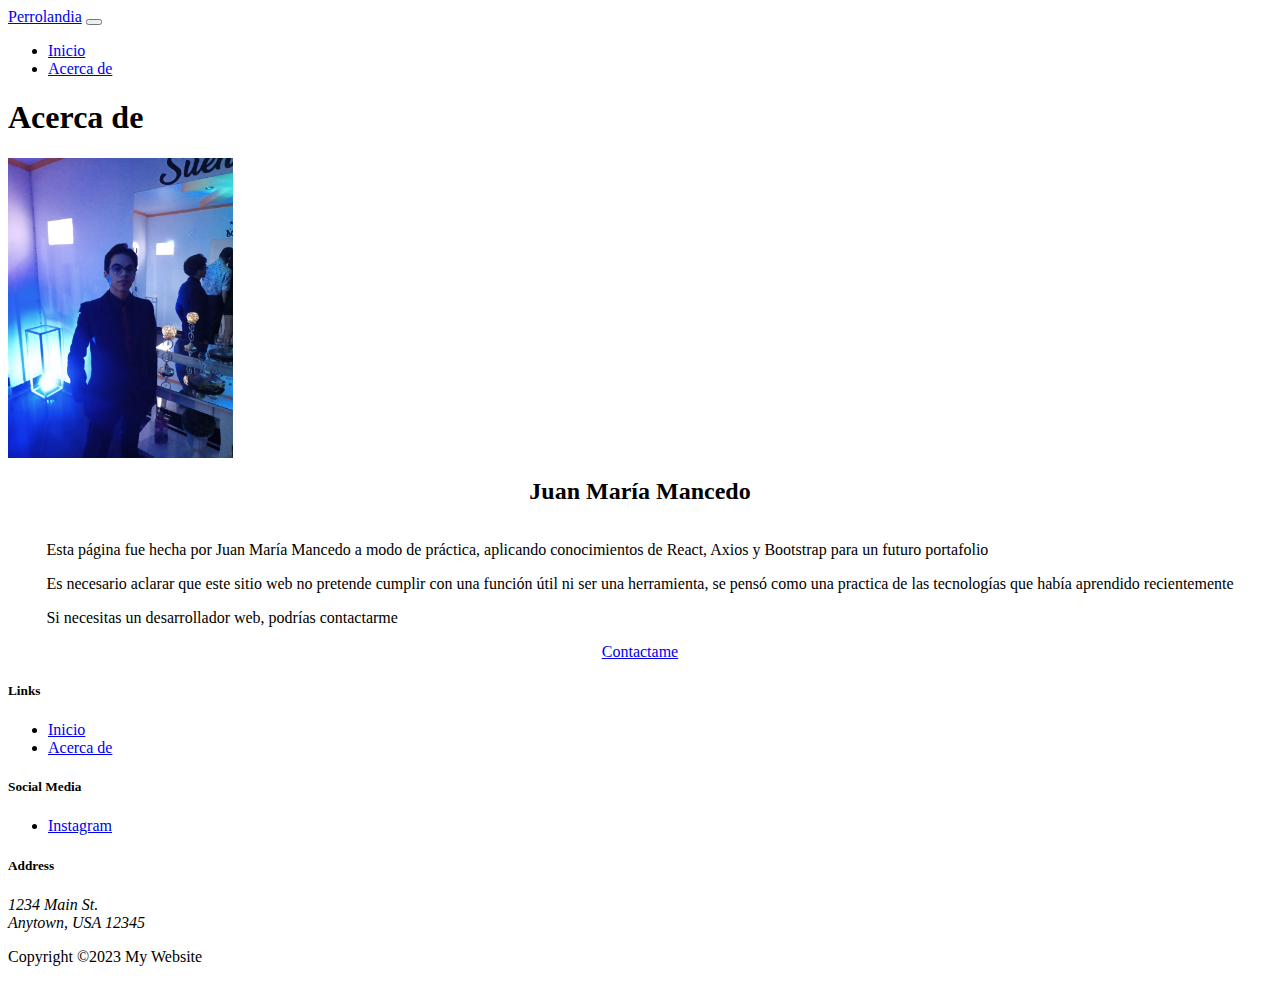
<file: about.html>
<html lang="en">
<head>
  <meta charset="UTF-8">
  <meta http-equiv="X-UA-Compatible" content="IE=edge">
  <meta name="viewport" content="width=device-width, initial-scale=1.0">
  <link href="https://cdn.jsdelivr.net/npm/bootstrap@5.3.0-alpha1/dist/css/bootstrap.min.css" rel="stylesheet" integrity="sha384-GLhlTQ8iRABdZLl6O3oVMWSktQOp6b7In1Zl3/Jr59b6EGGoI1aFkw7cmDA6j6gD" crossorigin="anonymous">
  <link rel="stylesheet" href="main.css">

  <meta name="author" content="Juan María Mancedo">
  <meta name="description" content="Sitio web hecho para el portafolio de Juan María Mancedo">
  <meta name="distribution" content="global"> 
  <meta name="MobileOptimized" content="width" />
  <meta name="HandheldFriendly" content="true" />

  <meta property="og:title" content="Perrolandia">
  <meta property="og:type" content="website">
  <meta property="og:url" content="https://perrolandia.netlify.com/">
  <meta property="og:image" content="https://perrolandia.netlify.com/src/img/cover.jpg">
  <meta property="og:description" content="Sitio web hecho para el portafolio de Juan María Mancedo">
  <meta property="og:locate-alternate" content="es_ES">
  <meta name="twitter:card" content="summary">
  <meta name="twitter:title" content="Perrolandia">
  <meta name="twitter:description" content="Sitio web hecho para el portafolio de Juan María Mancedo">
  <meta name="twitter:image" content="https://jmodels.netlify.com/src/img/cover.jpg">
  <meta name="twitter:image:alt" content="Cover de Perrolandia">

  <link rel="apple-touch-icon" sizes="57x57" href="./src/img/apple-icon-57x57.png">
  <link rel="apple-touch-icon" sizes="60x60" href="./src/img/apple-icon-60x60.png">
  <link rel="apple-touch-icon" sizes="72x72" href="./src/img/apple-icon-72x72.png">
  <link rel="apple-touch-icon" sizes="76x76" href="./src/img/apple-icon-76x76.png">
  <link rel="apple-touch-icon" sizes="114x114" href="./src/img/apple-icon-114x114.png">
  <link rel="apple-touch-icon" sizes="120x120" href="./src/img/apple-icon-120x120.png">
  <link rel="apple-touch-icon" sizes="144x144" href="./src/img/apple-icon-144x144.png">
  <link rel="apple-touch-icon" sizes="152x152" href="./src/img/apple-icon-152x152.png">
  <link rel="apple-touch-icon" sizes="180x180" href="./src/img/apple-icon-180x180.png">
  <link rel="icon" type="image/png" sizes="192x192"  href="./src/img/android-icon-192x192.png">
  <link rel="icon" type="image/png" sizes="32x32" href="./src/img/favicon-32x32.png">
  <link rel="icon" type="image/png" sizes="96x96" href="./src/img/favicon-96x96.png">
  <link rel="icon" type="image/png" sizes="16x16" href="./src/img/favicon-16x16.png">
  <link rel="manifest" href="./src/img/manifest.json">
  <meta name="msapplication-TileColor" content="#ffffff">
  <meta name="msapplication-TileImage" content="./src/img/ms-icon-144x144.png">
  <meta name="theme-color" content="#ffffff">
  <title>Perrolandia - Acerca de</title>
</head>
<body>
  
  <header class="sticky-top">
    <nav class="navbar navbar-expand-sm navbar-dark bg-dark" data-bs-theme="dark">
    <div class="container">
      <a class="navbar-brand" href="./">Perrolandia</a>
      <button class="navbar-toggler" data-bs-theme="dark" type="button" data-bs-toggle="collapse" data-bs-target="#navbarNav" aria-controls="navbarNav" aria-expanded="false" aria-label="Toggle navigation">
        <span class="navbar-toggler-icon"></span>
      </button>
      <div class="collapse navbar-collapse" id="navbarNav">
        <ul class="navbar-nav">
          <li class="nav-item">
            <a class="nav-link active" aria-current="page" href="./">Inicio</a>
          </li>
          <li class="nav-item">
            <a class="nav-link" href="./about.html">Acerca de</a>
          </li>
        </ul>
      </div>
    </div>
    </nav>
    </header>
    <main class="container my-5">
      <h1 class="text-center mb-3 display-4">Acerca de</h1>
      <div class="row row-cols-1 justify-content-center align-items-center gx-3">
        <div class="col col-sm-10">
          <div class="card text-bg-dark">
            <img src="./src/img/perfil.jpg" alt="Foto de Juan María Mancedo" class="card-img-top responsive-img">
            <div class="card-body">
              <h2 class="card-title">Juan María Mancedo</h2>
              <div class="card-text">
                <p class="lead">
                  Esta página fue hecha por Juan María Mancedo a modo de práctica, aplicando conocimientos de React, Axios y Bootstrap  para un futuro portafolio        
                </p> 
                <p>
                  Es necesario aclarar que este sitio web no pretende cumplir con una función útil ni ser una herramienta, se pensó como una practica de las tecnologías que había aprendido recientemente
                </p>
                <p>
                  Si necesitas un desarrollador web, podrías contactarme
                </p>
              </div>
              <a href="https://wa.me/543794870926?text=Hola,%20necesito%20un%20desarrollador%20web" class="btn btn-primary">Contactame</a>
            </div>
          </div>
        </div>
      </div> 
    </main>
    <footer class="bg-dark text-white p-4">
      <div class="container">
        <div class="row">
          <div class="col-md-4">
            <h5>Links</h5>
            <ul class="list-unstyled">
              <li><a href="./">Inicio</a></li>
              <li><a href="./about.html">Acerca de</a></li>
            </ul>
          </div>
          <div class="col-md-4">
            <h5>Social Media</h5>
            <ul class="list-unstyled">
              <li><a href="https://www.instagram.com/juan_mancedo/">Instagram</a></li>
            </ul>
          </div>
          <div class="col-md-4">
            <h5>Address</h5>
            <address>
              1234 Main St.<br>
              Anytown, USA 12345
            </address>
          </div>
        </div>
        <div class="row">
          <div class="col-12 text-center">
            <p>Copyright &copy;2023 My Website</p>
          </div>
        </div>
      </div>
    </footer>
    <script src="https://cdn.jsdelivr.net/npm/bootstrap@5.3.0-alpha1/dist/js/bootstrap.bundle.min.js" integrity="sha384-w76AqPfDkMBDXo30jS1Sgez6pr3x5MlQ1ZAGC+nuZB+EYdgRZgiwxhTBTkF7CXvN" crossorigin="anonymous"></script>
</body>
</html>
</file>
<file: main.css>
.cover{height:100%;background-color:#ffffff;background-image:url("data:image/svg+xml,%3Csvg xmlns='http://www.w3.org/2000/svg' width='909' height='606' viewBox='0 0 900 600'%3E%3Cg %3E%3Cpath fill='%23000' d='M306.9 210.2c-1.2-22.8-13.5-42.7-40.8-41.1c-18.3 1.1-35.9 3.6-47.5 20.1c-5.2 7.4-10.6 15.6-11.4 24.9c-0.5 5.8 0.2 12 1.2 17.7c9 49.6 85.3 46.7 96.4 0.2C306.6 224.9 307.3 217.4 306.9 210.2z'/%3E%3Cpath fill='%23000000' d='M137.2 481.3c-13.2-9.9-31.2-13.3-48.5-3.2c-12.6 7.3-19.1 17.4-21.1 28.2c-0.7 2.4-1.2 4.7-1.5 7c-8.2 35.4 33.7 78.9 72.6 48.6C167.6 539.3 164.4 501.6 137.2 481.3z'/%3E%3Cg fill='%23000000' %3E%3Cpath d='M547.9 588.3c-7.1-34.2-61.6-52.7-87.5-16.9c-11.2 11.3-12.7 26.3-7.6 39.7c1.8 7.5 5.5 13.9 10.4 19.1c19.4 20.3 53.4 26.2 72.8 1.9C545.9 619.7 553.9 604.2 547.9 588.3z'/%3E%3Cpath d='M547.9-11.7c-7.1-34.2-61.6-52.7-87.5-16.9c-11.2 11.3-12.7 26.3-7.6 39.7c1.8 7.5 5.5 13.9 10.4 19.1c19.4 20.3 53.4 26.2 72.8 1.9C545.9 19.7 553.9 4.2 547.9-11.7z'/%3E%3C/g%3E%3Cpath fill='%23000000' d='M849.7 498c-22.3 1.3-43.2 7.5-52.7 29.5c-3.3 7.7-7.3 15.7-7 24.3c2 55.6 86.1 63.4 98.8 10.1C890.6 554.6 877.3 496.4 849.7 498z'/%3E%3Cpath fill='%23000000' d='M762 291.1c-8.2-6.1-19.1-1.9-27.3 2.2c-7.4 3.7-14.4 8.2-21.6 12.1c-6.6 3.6-13.7 7-19.8 11.5c-18.3 13.5-2.5 45.1 10.6 56.4c17 14.6 41.6 15.9 59.6 2.1C794.1 351.8 790.7 312.4 762 291.1z'/%3E%3Cpath fill='%23000000' d='M863.3 170.3c-4.5-15.7-17.9-28.8-33.4-34.4c-16.2-5.8-38.4-2.9-51.8 8.1c-14.9 12.2-14.5 31.7-11.4 49c9.6 53.9 84.3 47.7 97-1.3C865.6 184.4 865.3 177.1 863.3 170.3z'/%3E%3Cpath fill='%23000000' d='M598.4 86.1c-10.2 15.5-9.3 34.2-0.9 50.4c2.6 5 6.2 9.5 10.4 13.2c14.2 12.6 35.5 17.1 53.2 9.5c14.3-6.1 23.9-19.8 26.7-34.7C707.4 75.6 629.7 38.5 598.4 86.1z'/%3E%3Cpath fill='%23000000' d='M509.8 413.3c-17.3 22.6-11.8 59 17.5 75.3c22.6 12.6 52.2 1.7 63.8-20.9c21.4-42-9.2-85-56.5-71C523.8 399.9 515.6 405.8 509.8 413.3z'/%3E%3Cpath fill='%23000000' d='M607.4 232.3c-0.5-0.4-1-0.8-1.4-1.2c-16.5-12.8-30.2-22.1-50.3-8.4c-15.5 10.6-29 30.3-31.4 49.1c-4.2 33.6 30.6 46.9 58.6 40.6C619.6 304.2 640.6 259.5 607.4 232.3z'/%3E%3Cpath fill='%23000000' d='M410.6 95c-36.5 1.3-74.1 41.8-43.1 74.3c19.8 20.9 54.4 20.7 74.6 0.5c20.5-20.4 18.4-53.1-6.9-68.6C427.7 96.6 419.2 94.7 410.6 95z'/%3E%3Cpath fill='%23000000' d='M291.3 23c-0.1-0.1-0.1-0.1-0.2-0.2c-14.2-16.9-38.3-25.6-61.4-12.3c-13.5 7.8-20.5 18.7-22.7 30.2c-5.7 18 1.5 34.2 14.2 44.8c15.4 16.8 40.3 24.1 64.2 5.5c9.6-7.4 15-16.3 17.2-25.4C308.6 48.8 302.7 33.6 291.3 23z'/%3E%3Cpath fill='%23000000' d='M419.1 440.6c-16.9-14.5-41.8-21.5-61.7-9.5c-18.3 11.1-1 100.1 32.2 93.5c23.8-4.7 45.3-22.4 48.1-44.3C439.6 466.1 431.5 451.3 419.1 440.6z'/%3E%3Cpath fill='%23000000' d='M127 227c-12-4.3-25.4-2.1-38.7 11.4C71 255.9 61.4 286.1 80.4 306c21.3 22.3 86.9 27.5 89.6-14.9c0.5-8.9-2.7-17.9-6.5-25.8C155.1 248.3 142.1 232.5 127 227z'/%3E%3Cpath fill='%23000000' d='M281.5 407.6c-0.3-0.4-0.7-0.7-1-1c-19.3-17.6-59.1-0.6-78.1 10.3c-23.8 13.7-8.2 41.1 5.4 55.8c16.3 17.6 42.7 25.2 68 5.8C291.3 466.6 295.5 422.7 281.5 407.6z'/%3E%3Cpath fill='%23000000' d='M137.9 110.2c-10.4-25.7-43.3-32.1-67-23.6C60.1 90.4 50 97.8 45.1 108.6c-21.2 47.3 44.9 81.1 78.5 51c9.5-8.5 17.3-18.9 17.4-32.4C141 120.8 139.9 115.1 137.9 110.2z'/%3E%3Cpath fill='%23000000' d='M344.3 284.7c-10 14.9-9.2 34.1-0.9 49.5c3.4 6.3 8.6 13.8 16.1 15.8c7.1 1.9 15.1 0.7 22.1-0.6c15.7-3 45.6-10.5 52.3-26.8C453.5 274.4 375.6 237.9 344.3 284.7z'/%3E%3Cg fill='%23000000' %3E%3Cpath d='M-29.2 431.8c23.4 12.4 54.1 1.7 66.1-20.6c9.6-17.8 10.4-40.4-3.3-56.5c-10.5-12.4-44.2-25.8-58.5-11.3c-3 3.1-5.1 7.1-6.9 10.9C-41.1 373.2-55 418.1-29.2 431.8z'/%3E%3Cpath d='M870.8 431.8c23.4 12.4 54.1 1.7 66.1-20.6c9.6-17.8 10.4-40.4-3.3-56.5c-10.5-12.4-44.2-25.8-58.5-11.3c-3 3.1-5.1 7.1-6.9 10.9C858.9 373.2 845 418.1 870.8 431.8z'/%3E%3C/g%3E%3Cpath fill='%23000' d='M671.4 460.5c-10.7 1.7-20.2 8.3-26.2 22.2c-21.5 49.5 45.4 84.9 79.4 53.3c16.3-15.2 24-31 6.5-48.1c-5.9-5.8-12.3-11-19.1-15.6C699.5 463.7 684.5 458.4 671.4 460.5z'/%3E%3C/g%3E%3C/svg%3E");background-attachment:fixed}.h-100{min-height:100%}.responsive-img{height:300px;-o-object-fit:contain;object-fit:contain;-o-object-position:center;object-position:center}.card-body{display:-webkit-box;display:-ms-flexbox;display:flex;-webkit-box-orient:vertical;-webkit-box-direction:normal;-ms-flex-direction:column;flex-direction:column;-webkit-box-pack:justify;-ms-flex-pack:justify;justify-content:space-between;-webkit-box-align:center;-ms-flex-align:center;align-items:center}
</file>
